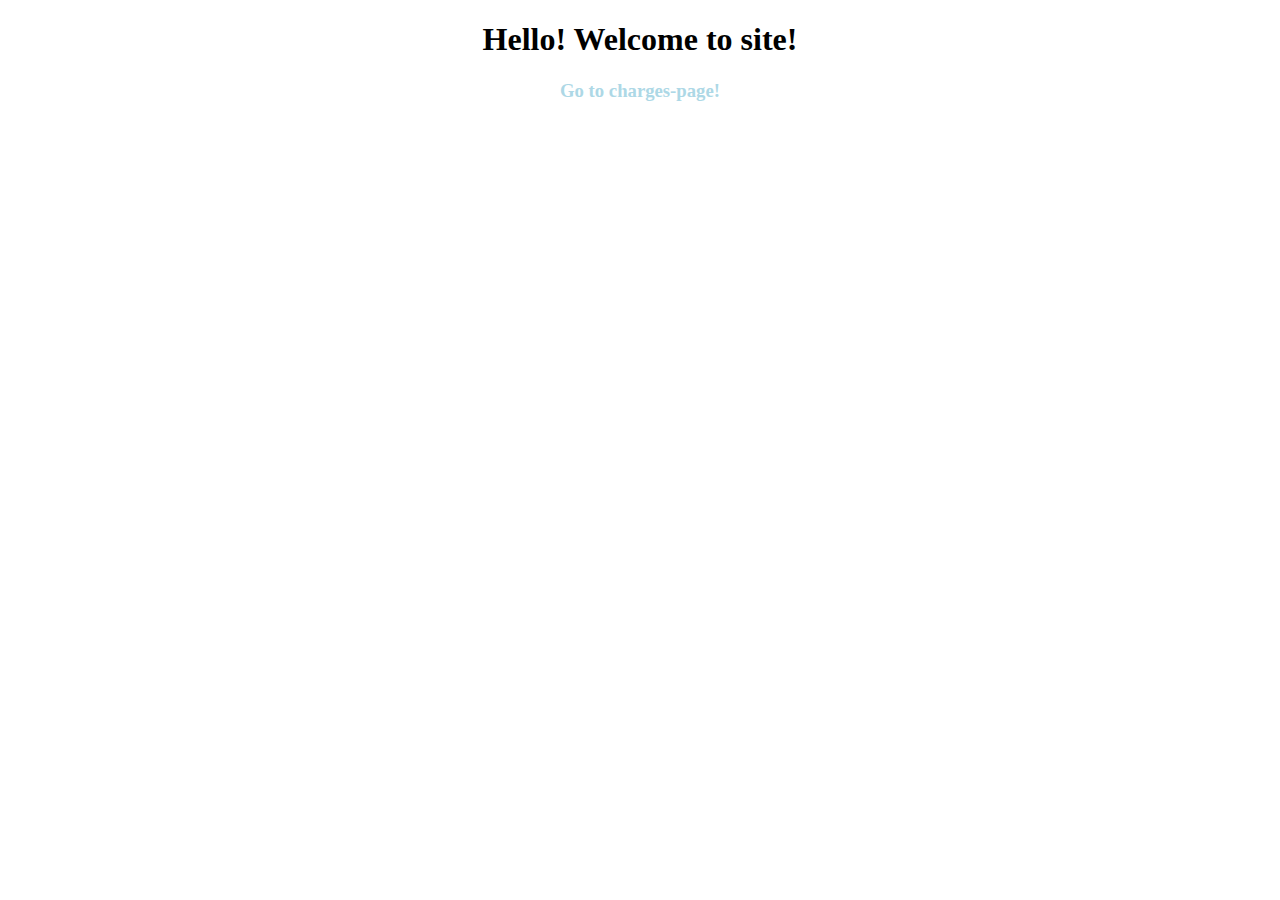
<file: homeworks/3/myfinance/finance/pages/index.html>
<!DOCTYPE HTML>
<html lang="ru">
	<head>
		<meta charset="utf-8" />
		<title>HelloWorld-page (Technoatom)</title>
		<link type="text/css" rel="stylesheet" href="../stylesheets/style.css">
	</head>
	<body>
		<header>
			<center><h1>Hello! Welcome to site!</h1></center>
		</header>
  		<p><center><h3><a href="charges.html">Go to charges-page!</a></h3></center></p>
	</body>
</html>
</file>
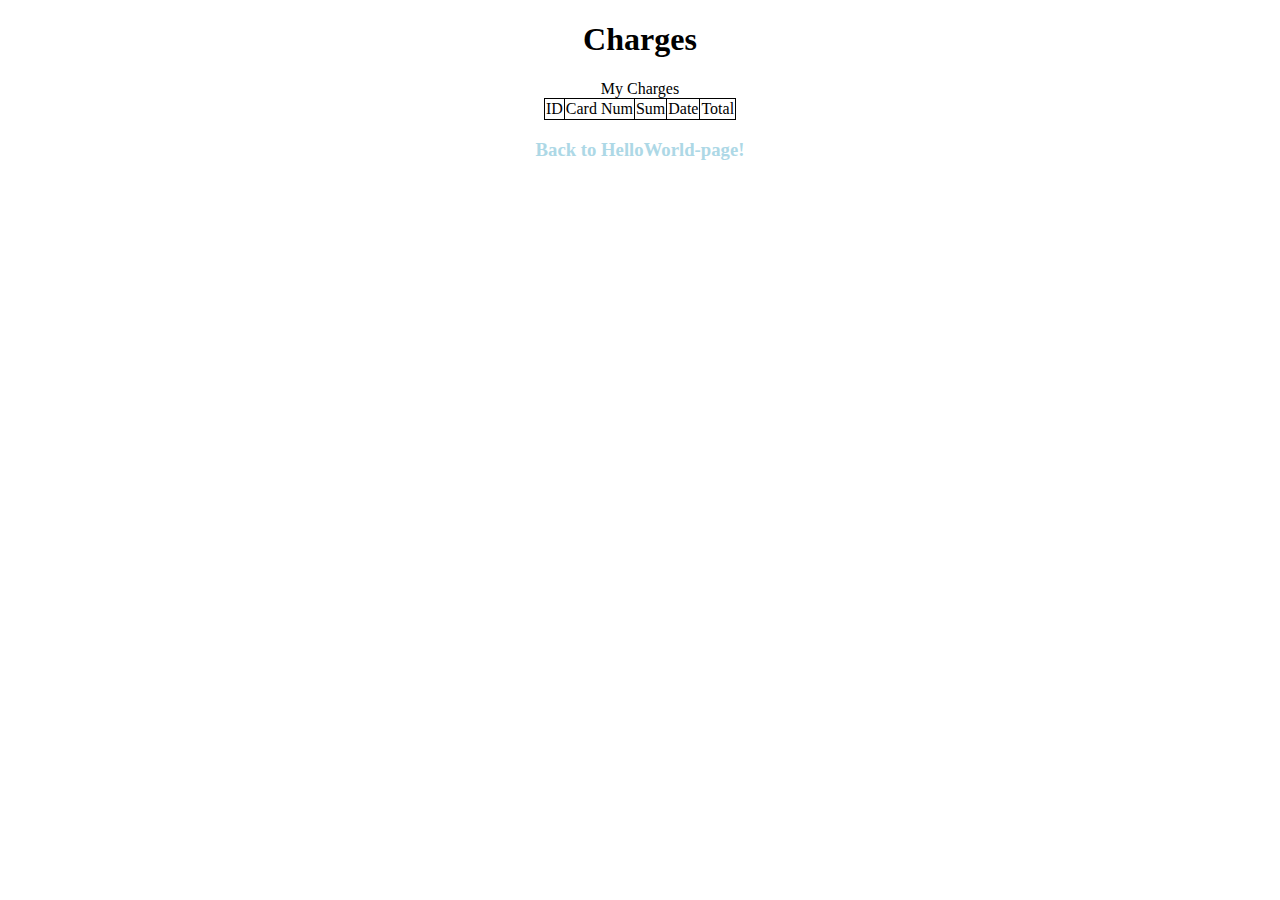
<file: homeworks/3/myfinance/finance/pages/charges.html>
<!DOCTYPE HTML>
<html lang="ru">
	<head>
		<meta charset="utf-8" />
		<title>Charges-page (Technoatom)</title>
		<link type="text/css" rel="stylesheet" href="../stylesheets/style.css">
	</head>
	<body>
		<header>
			<center><h1>Charges</h1></center>
		</header>
		<center>
			<table>
				<thead>
					My Charges
				</thead>
				<tbody>
					<tr>
						<td>ID</td>
						<td>Card Num</td>
						<td>Sum</td>
						<td>Date</td>
						<td>Total</td>
					</tr>
				</tbody>
			</table>
		</center>
  		<p><center><h3><a href="index.html">Back to HelloWorld-page!</a></h3></center></p>
	</body>
</html>
</file>
<file: homeworks/3/myfinance/finance/stylesheets/style.css>
table, tr, td {
  border: 1px solid black;
  border-collapse: collapse;
}

a:link, a:visited {
	color: #ADD8E6;
	text-decoration: none;
}
a:hover {
	color: #FF7F50;
}
</file>
